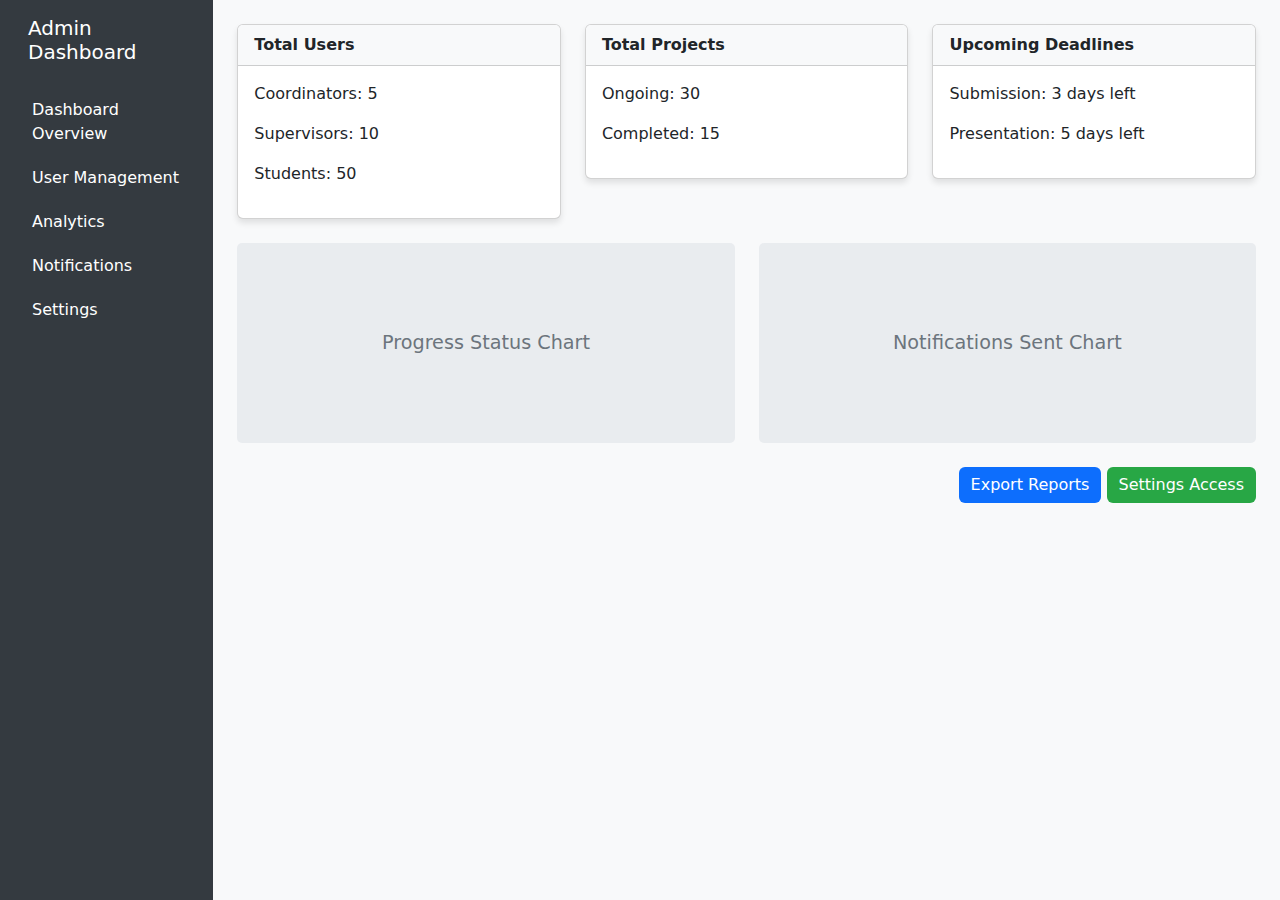
<file: supervisor/sample.html>
<!DOCTYPE html>
<html lang="en">
<head>
    <meta charset="UTF-8">
    <meta name="viewport" content="width=device-width, initial-scale=1.0">
    <title>Admin Dashboard</title>
    <!-- Bootstrap CSS -->
    <link href="https://cdn.jsdelivr.net/npm/bootstrap@5.3.0-alpha1/dist/css/bootstrap.min.css" rel="stylesheet">
    <style>
        body {
            background-color: #f8f9fa;
        }

        .sidebar {
            background-color: #343a40;
            min-height: 100vh;
            color: white;
        }

        .sidebar a {
            color: white;
            text-decoration: none;
            padding: 10px 20px;
            display: block;
        }

        .sidebar a:hover {
            background-color: #495057;
            border-radius: 5px;
        }

        .card {
            box-shadow: 0 4px 6px rgba(0, 0, 0, 0.1);
        }

        .card-header {
            background-color: #f8f9fa;
            font-weight: bold;
        }

        .btn-primary {
            background-color: #0d6efd;
            border: none;
        }

        .btn-primary:hover {
            background-color: #0b5ed7;
        }

        .btn-green {
            background-color: #28a745;
            color: white;
            border: none;
        }

        .btn-green:hover {
            background-color: #218838;
        }

        .analytics-chart {
            height: 200px;
            background-color: #e9ecef;
            border-radius: 5px;
            display: flex;
            align-items: center;
            justify-content: center;
            color: #6c757d;
            font-size: 1.2rem;
        }
    </style>
</head>
<body>
    <div class="container-fluid">
        <div class="row">
            <!-- Sidebar -->
            <nav class="col-md-2 d-none d-md-block sidebar">
                <div class="position-sticky">
                    <h5 class="p-3">Admin Dashboard</h5>
                    <a href="#">Dashboard Overview</a>
                    <a href="#">User Management</a>
                    <a href="#">Analytics</a>
                    <a href="#">Notifications</a>
                    <a href="#">Settings</a>
                </div>
            </nav>

            <!-- Main Content -->
            <main class="col-md-10 ms-sm-auto px-md-4">
                <div class="row mt-4">
                    <!-- Top Section -->
                    <div class="col-md-4">
                        <div class="card">
                            <div class="card-header">Total Users</div>
                            <div class="card-body">
                                <p>Coordinators: 5</p>
                                <p>Supervisors: 10</p>
                                <p>Students: 50</p>
                            </div>
                        </div>
                    </div>
                    <div class="col-md-4">
                        <div class="card">
                            <div class="card-header">Total Projects</div>
                            <div class="card-body">
                                <p>Ongoing: 30</p>
                                <p>Completed: 15</p>
                            </div>
                        </div>
                    </div>
                    <div class="col-md-4">
                        <div class="card">
                            <div class="card-header">Upcoming Deadlines</div>
                            <div class="card-body">
                                <p>Submission: 3 days left</p>
                                <p>Presentation: 5 days left</p>
                            </div>
                        </div>
                    </div>
                </div>

                <!-- Middle Section -->
                <div class="row mt-4">
                    <div class="col-md-6">
                        <div class="analytics-chart">
                            Progress Status Chart
                        </div>
                    </div>
                    <div class="col-md-6">
                        <div class="analytics-chart">
                            Notifications Sent Chart
                        </div>
                    </div>
                </div>

                <!-- Bottom Section -->
                <div class="row mt-4">
                    <div class="col-md-12 text-end">
                        <button class="btn btn-primary">Export Reports</button>
                        <button class="btn btn-green">Settings Access</button>
                    </div>
                </div>
            </main>
        </div>
    </div>

    <!-- Bootstrap JS -->
    <script src="https://cdn.jsdelivr.net/npm/bootstrap@5.3.0-alpha1/dist/js/bootstrap.bundle.min.js"></script>
</body>
</html>
</file>
